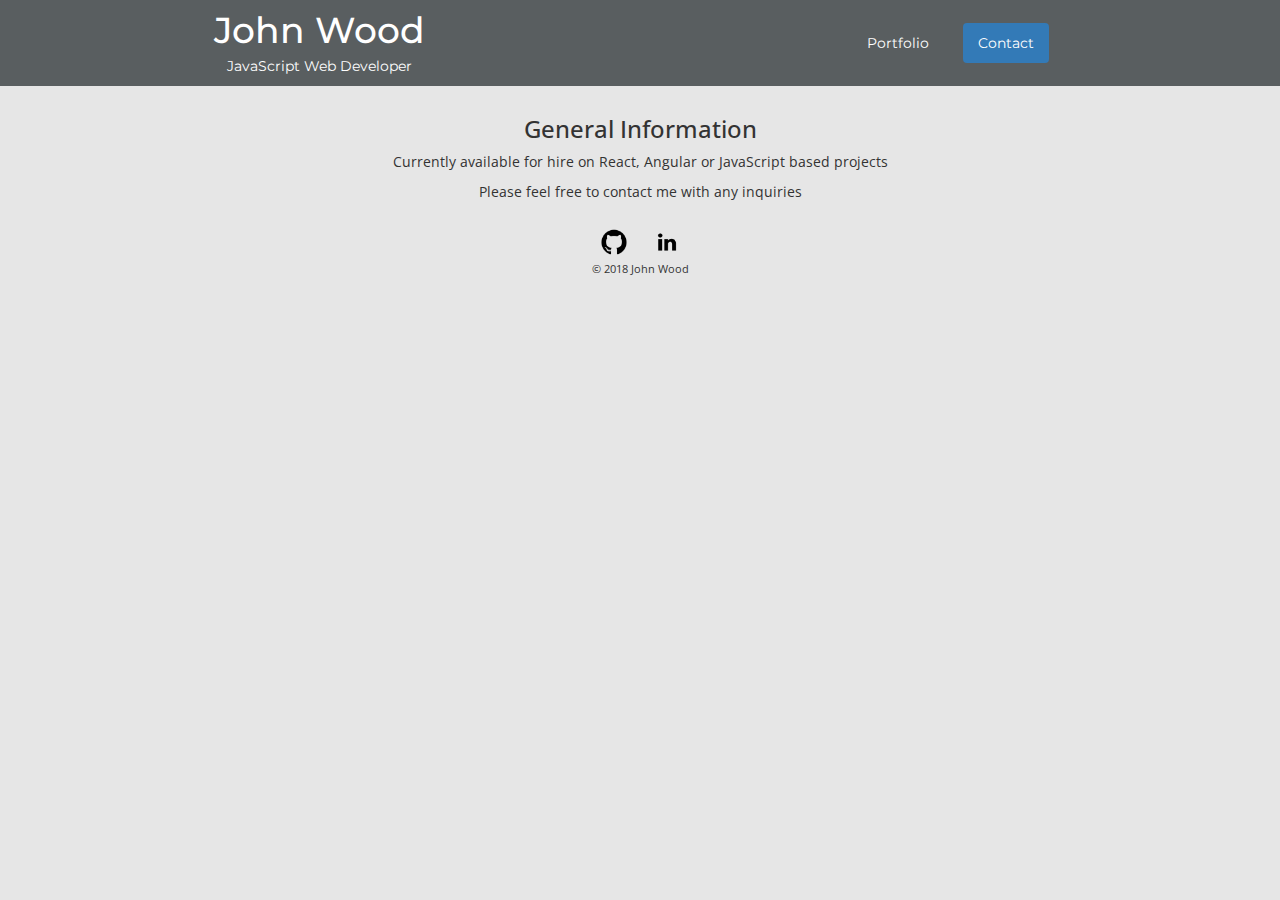
<file: contact.html>
<!DOCTYPE html>
<html>
  <head>
    <meta charset="utf-8">
    <title>John Wood</title>
    <link href='https://fonts.googleapis.com/css?family=Montserrat|Open+Sans' rel='stylesheet' type='text/css'>
    <link rel="stylesheet" href="https://maxcdn.bootstrapcdn.com/bootstrap/3.3.6/css/bootstrap.min.css">
    <link rel="stylesheet" href="css/style.css">
  </head>
  <body>
    <div id="header">
      <div id="title">
        <h1><a href="index.html">John Wood</a></h1>
        <p><a href="index.html">JavaScript Web Developer</a></p>
      </div>
      <div>
        <ul class="nav nav-pills">
          <li><a href="index.html">Portfolio</a></li>
          <li class="active"><a href="contact.html">Contact</a></li>
        </ul>
      </div>
    </div>
    <div class="container">
      <div id="primary">
        <h3>General Information</h3>
        <p>Currently available for hire on React, Angular or JavaScript based projects</p>
        <p>Please feel free to contact me with any inquiries</p>
      </div>
      <div id="footer">
        <a href="https://github.com/johnrobertwood"><img src="img/github.png" alt="GitHub" class="social-icon"></a>
        <a href="https://www.linkedin.com/in/john-wood-41170b11b"><img src="img/linkedin.png" alt="LinkedIn" class="social-icon"></a>
        <p>&copy; 2018 John Wood</p>
      </div>
    </div>
  </body>
</html>
</file>
<file: css/style.css>
* {
  margin: 0;
  padding: 0;
}

body {
  background-color: #e6e6e6;
  font-family: 'Open Sans', sans-serif;
  min-width: 500px;
}

h1 {
  margin: 10px 0 5px;
}

#header a {
  font-family: 'Montserrat', sans-serif;
  text-decoration: none;
  color: #fff;
}

#title {
  display: flex;
  flex-direction: column;
  align-items: center;
  justify-content: flex-start;
}

#header .nav a:hover {
  color: #337ab7;
}

#header .active a:hover {
  color: #fff;
}

li {
  list-style-type: none;
}

.container {
  text-align: center;
}

.container h3 {
  margin: 10px;
}

.container a {
  text-decoration: none;
  color: #337ab7;

}

#header {
  display: flex;
  justify-content: space-around;
  align-items: center;
  background-color: #595E60;
}

#header ul {
  display: flex;
  justify-content: space-around;
  align-items: center;
}


#header li {
  margin-right: 1.25em;
}

.section {
  margin-bottom: 40px;
}

#gallery {
  display: flex;
  justify-content: space-around;
  flex-wrap: wrap;
}

#primary {
  margin-top: 30px;
}

.item {
  height: 240px;
  width: 240px;
  background-color: #d3d3d3;
  margin: 20px 20px;
}

.item a {
  text-decoration: none;
  color: #337ab7;
}

#footer {
  font-size: 0.75em;
  text-align: center;
  padding-top: 10px;
  clear: both;
}

.social-icon {
  width: 40px;
  height: 40px;
  margin: 0 5px;
}
</file>
